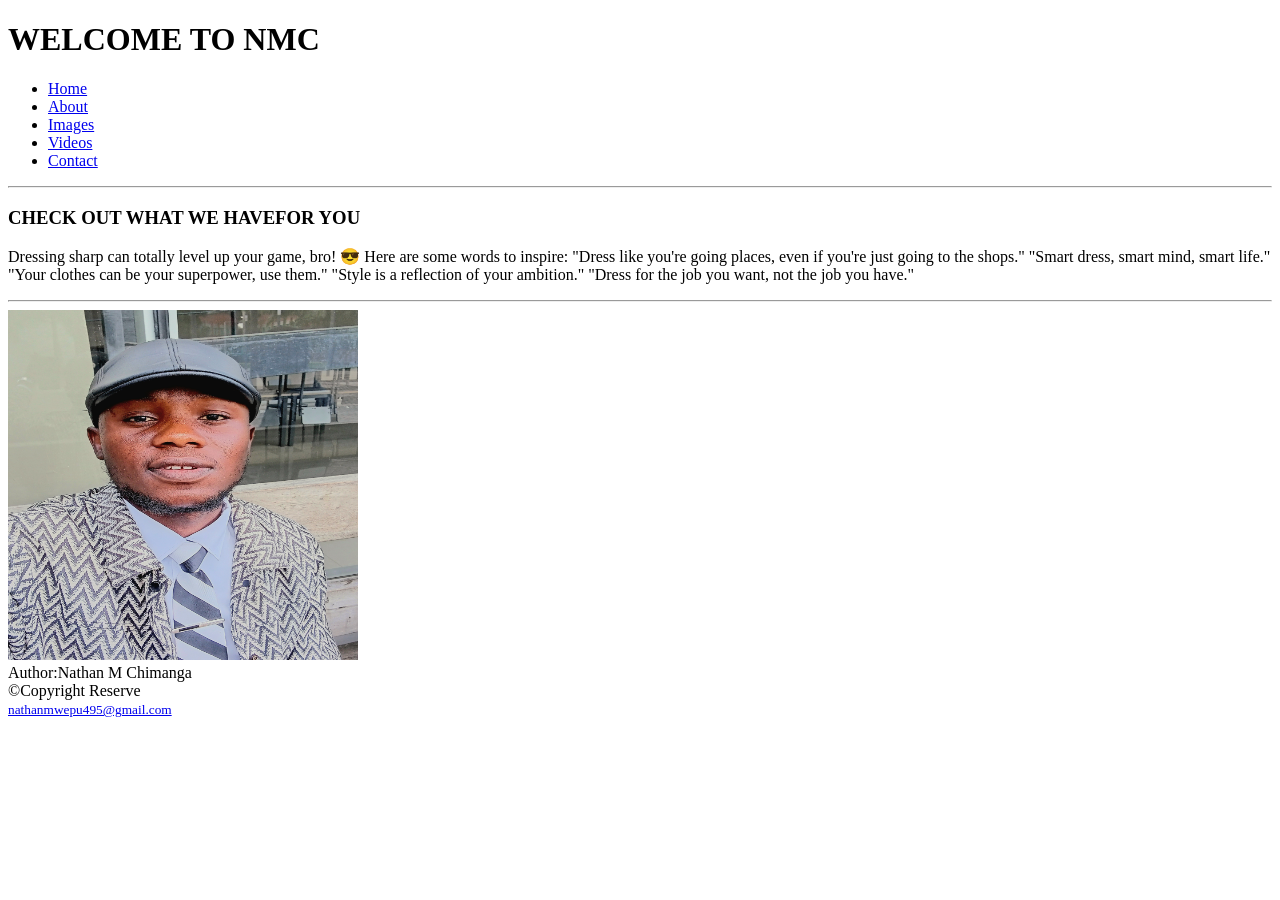
<file: index.html>
<!DOCTYPE html>
<html>
<meta charset="UTF-8">
<meta http-equiv="X-UA-compatible" content="IE=edge">
<meta name="viewport" content=width=device-width,initial-scale=1.0"
<link rel="stylesheet" href="style.css">
<head>
<title>Chimz NMC</title>
</head>
<body>
<header>
<h1>WELCOME TO NMC</h1> 
<ul class="nav">
<li><a href="#">Home</a></li>
<li><a href="About.html">About</a></li>
<li><a href="Images.html">Images</a></li>
<li><a href="Videos.html">Videos</a></li>
<li><a href="Contact.html">Contact</a></li>
</ul>
<hr>
</header>
<main>
<h3>CHECK OUT WHAT WE HAVEFOR YOU</h3>
<p>
Dressing sharp can totally level up your game, bro! 😎 Here are some words to inspire:
"Dress like you're going places, even if you're just going to the shops."
"Smart dress, smart mind, smart life."
"Your clothes can be your superpower, use them."
"Style is a reflection of your ambition."
"Dress for the job you want, not the job you have."
</p>
<hr>
<img src="Aaron.jpg"
height=350;
width=350;>
</main>
<footer>
Author:Nathan M Chimanga<br> 
&copyCopyright Reserve<br>
<small><a href="mailto: nathanmwepu495@gmail.com">nathanmwepu495@gmail.com</a></small>
</footer>
</body>
</html>
</file>
<file: style.css>
header{
display:inline;
padding:15;}
</file>
